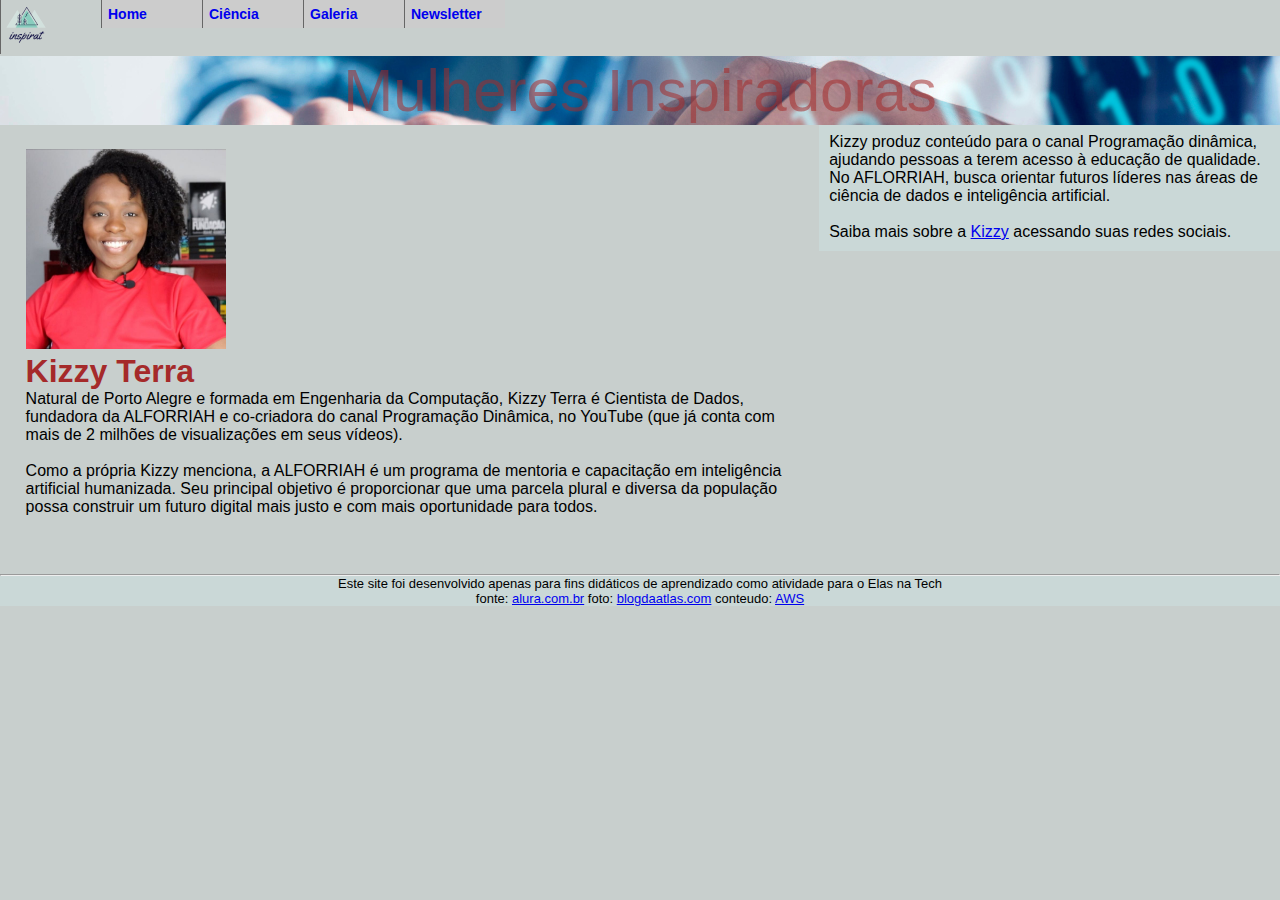
<file: index.html>
<!DOCTYPE html>
<html lang="pt-BR">

<head>
  <meta charset="UTF-8">
  <meta name="viewport" content="width=device-width, initial-scale=1.0">
  <link href="https://fonts.googleapis.com/icon?family=Material+Icons" rel="stylesheet">
  <title>Mulheres Inspiradoras</title>
  <link rel="stylesheet" href="style.css">
</head>

<body>
  <header>
    <nav id="items">
      <ul class="navega">
        <li><img src="imagem/logo.png" id="logo"></li>
        <li><a href="index.html" class="opcoes">Home</a></li>
        <li><a href="ciencia.html" class="opcoes">Ciência</a></li>
        <li><a href="galeria.html" class="opcoes">Galeria</a> </li>
        <li><a href="newsletter.html" class="opcoes">Newsletter</a></li>
      </ul>
    </nav>
  </header>

  <main>
    <section class="conteudo">
      <div class="topo">
        <p id="cabeca">Mulheres Inspiradoras</p>
      </div>
      <div class="coluna-central">
        <div class="centraliza2">
          <div class="bloco1">
            <img src="imagem/kizzy-terra.jpg" width=200px>
            <h1 id="titulo"><strong>Kizzy Terra</strong></h1>
            <p>
              Natural de Porto Alegre e formada em Engenharia da Computação, Kizzy Terra é Cientista de Dados, fundadora
              da
              ALFORRIAH e co-criadora do canal Programação Dinâmica, no YouTube (que já conta com mais de 2 milhões de
              visualizações em seus vídeos).
              <br>
              <br>
              Como a própria Kizzy menciona, a ALFORRIAH é um programa de mentoria e capacitação em inteligência
              artificial
              humanizada. Seu principal objetivo é proporcionar que uma parcela plural e diversa da população possa
              construir
              um futuro digital mais justo e com mais oportunidade para todos.
            </p>
          </div>
          <div class="bloco2">
            <p>
              Kizzy produz conteúdo para o canal Programação dinâmica,
              ajudando pessoas a terem acesso à educação de qualidade.
              <br>
              No AFLORRIAH, busca orientar futuros líderes nas áreas de ciência de dados e inteligência artificial.
              <br>
              <br>
              Saiba mais sobre a <a href="https://linklist.bio/kizzy_terra" target="_blank">Kizzy</a> acessando suas
              redes
              sociais.
            </p>
          </div>
        </div>
      </div>
    </section>
  </main>
  <footer>
    <hr>
    Este site foi desenvolvido apenas para fins didáticos de aprendizado como atividade para o Elas na Tech <br>
    fonte: <a href="https://www.alura.com.br/artigos/influenciadoras-5-mulheres-tecnologia-para-seguir"
      target="_blank">alura.com.br</a>
    foto: <a href="https://blogdaatlas.com/mulheres-na-tecnologia-para-conhecer/">blogdaatlas.com</a>
    conteudo: <a href="https://aws.amazon.com/pt/what-is/data-science/" target="_blank">AWS</a>
  </footer>
 
</body>

</html>
</file>
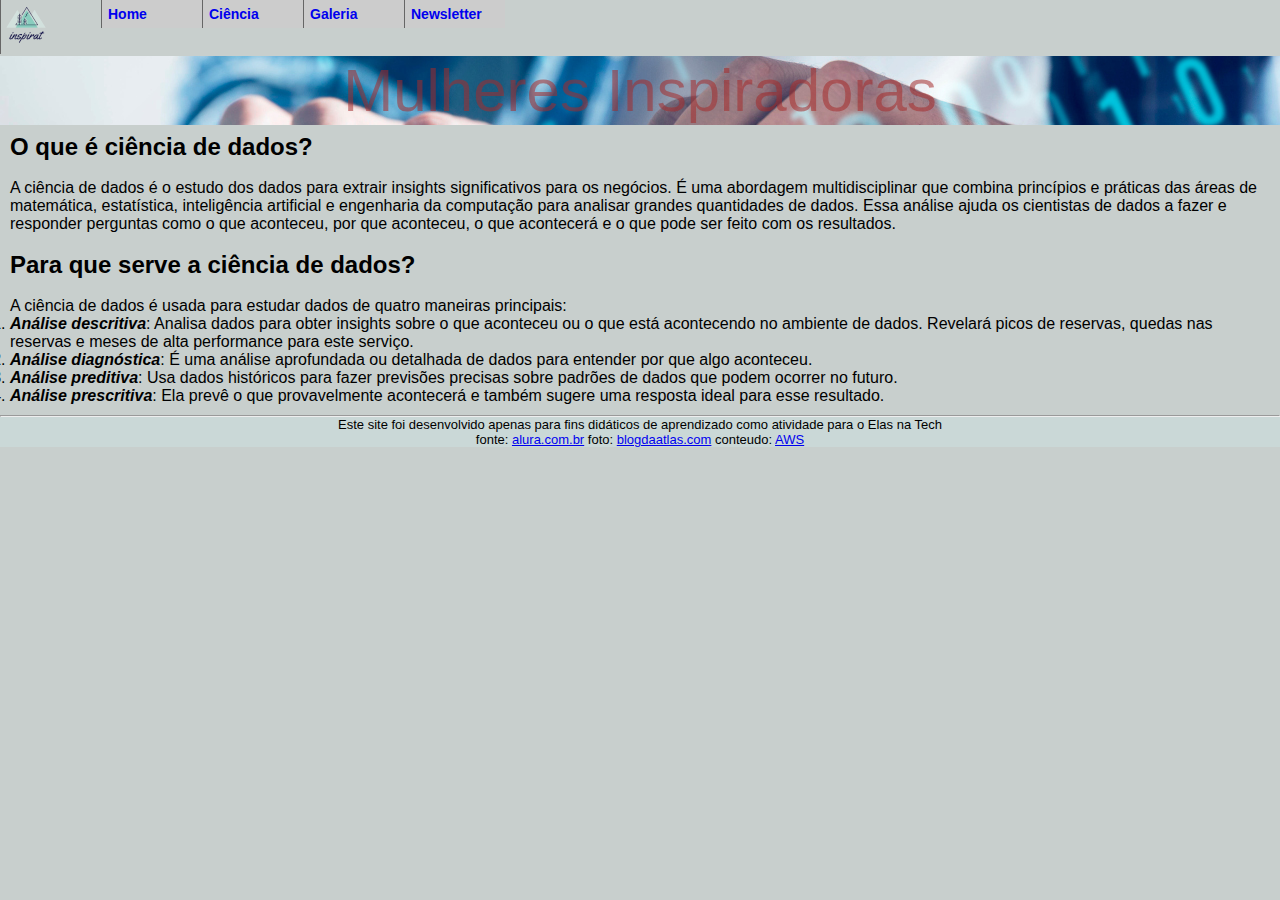
<file: ciencia.html>
<!DOCTYPE html>
<html lang="pt-BR">

<head>
  <meta charset="UTF-8">
  <meta name="viewport" content="width=device-width, initial-scale=1.0">
  <link href="https://fonts.googleapis.com/icon?family=Material+Icons" rel="stylesheet">
  <title>Mulheres Inspiradoras</title>
  <link rel="stylesheet" href="style.css">
</head>

<body>
  <header>
    <nav id="items">
      <ul class="navega">
        <li><img src="imagem/logo.png" id="logo"></li>
        <li><a href="index.html" class="opcoes">Home</a></li>
        <li><a href="ciencia.html" class="opcoes">Ciência</a></li>
        <li><a href="galeria.html" class="opcoes">Galeria</a> </li>
        <li><a href="newsletter.html" class="opcoes">Newsletter</a></li>
      </ul>
    </nav>
  </header>

  <main>
    <section class="conteudo">
      <div class="topo">
        <p id="cabeca">Mulheres Inspiradoras</p>
      </div>
      <div class="coluna-central">
        <div class="bloco3">
          <h2>O que é ciência de dados?</h2>
          <br>
          A ciência de dados é o estudo dos dados para extrair insights significativos para os negócios. É uma
          abordagem
          multidisciplinar que combina princípios e práticas das áreas de matemática, estatística, inteligência
          artificial
          e engenharia da computação para analisar grandes quantidades de dados. Essa análise ajuda os cientistas de
          dados
          a fazer e responder perguntas como o que aconteceu, por que aconteceu, o que acontecerá e o que pode ser
          feito
          com os resultados.
          <br><br>
          <h2>Para que serve a ciência de dados?</h2>
          <br>
          A ciência de dados é usada para estudar dados de quatro maneiras principais:
          <br>
          <ol>
            <li><em><strong>Análise descritiva</strong></em>:
              Analisa dados para obter insights sobre o que aconteceu ou o que está acontecendo no ambiente de dados.
              Revelará picos de reservas, quedas nas reservas e meses de alta performance para este serviço.</li>
            <li><em><strong>Análise diagnóstica</strong></em>:
              É uma análise aprofundada ou detalhada de dados para entender por que algo aconteceu.</li>
            <li><em><strong>Análise preditiva</strong></em>:
              Usa dados históricos para fazer previsões precisas sobre padrões de dados que podem ocorrer no futuro.
            </li>
            <li><em><strong>Análise prescritiva</strong></em>:
              Ela prevê o que provavelmente acontecerá e também sugere uma resposta ideal para esse resultado.</li>
          </ol>
        </div>
      </div>
    </section>
  </main>
  <footer>
    <hr>
    Este site foi desenvolvido apenas para fins didáticos de aprendizado como atividade para o Elas na Tech <br>
    fonte: <a href="https://www.alura.com.br/artigos/influenciadoras-5-mulheres-tecnologia-para-seguir"
      target="_blank">alura.com.br</a>
    foto: <a href="https://blogdaatlas.com/mulheres-na-tecnologia-para-conhecer/">blogdaatlas.com</a>
    conteudo: <a href="https://aws.amazon.com/pt/what-is/data-science/" target="_blank">AWS</a>
  </footer>
</body>

</html>
</file>
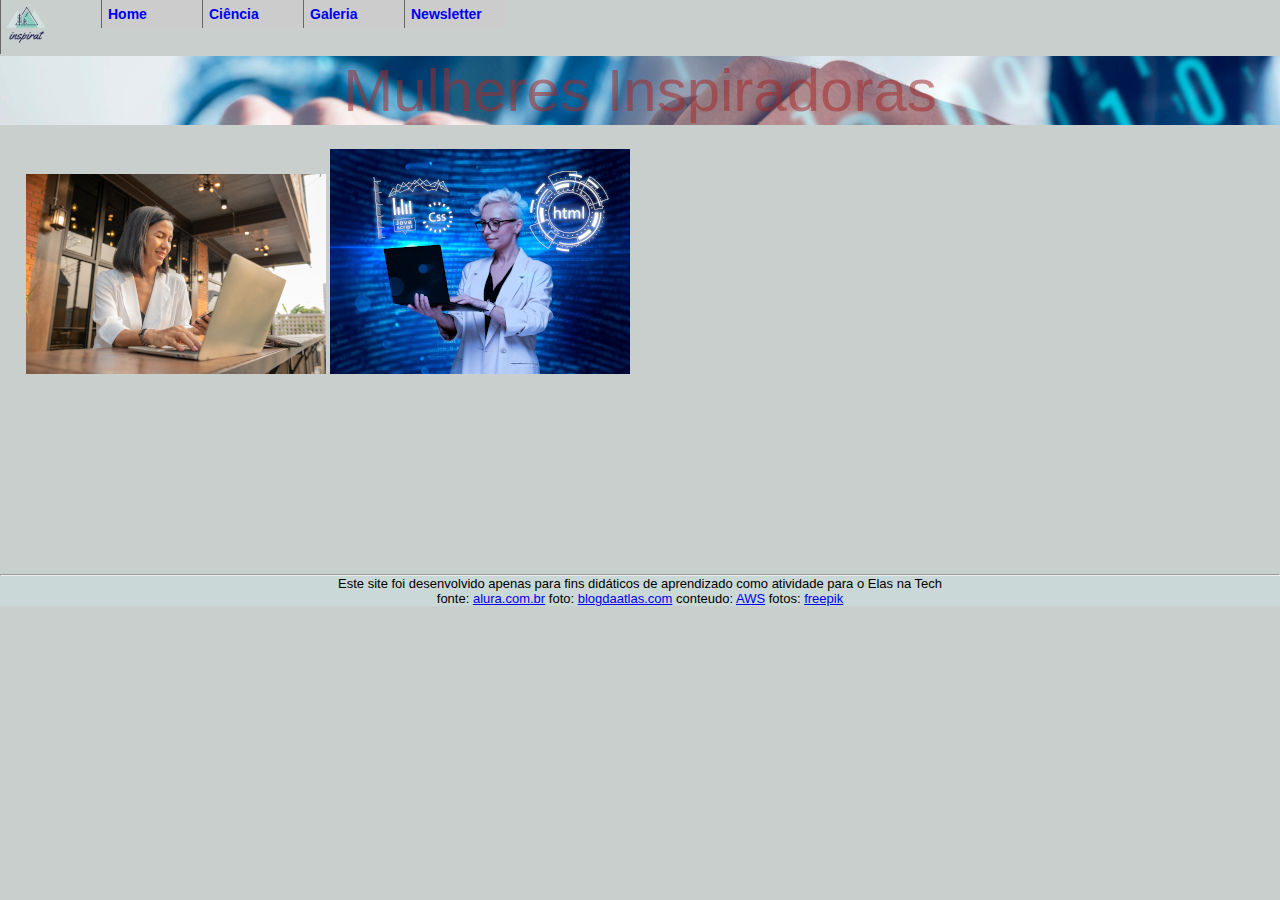
<file: galeria.html>
<!DOCTYPE html>
<html lang="pt-BR">

<head>
  <meta charset="UTF-8">
  <meta name="viewport" content="width=device-width, initial-scale=1.0">
  <link href="https://fonts.googleapis.com/icon?family=Material+Icons" rel="stylesheet">
  <title>Mulheres Inspiradoras</title>
  <link rel="stylesheet" href="style.css">
</head>

<body>
  <header>
    <nav id="items">
      <ul class="navega">
        <li><img src="imagem/logo.png" id="logo"></li>
        <li><a href="index.html" class="opcoes">Home</a></li>
        <li><a href="ciencia.html" class="opcoes">Ciência</a></li>
        <li><a href="galeria.html" class="opcoes">Galeria</a> </li>
        <li><a href="newsletter.html" class="opcoes">Newsletter</a></li>
      </ul>
    </nav>
  </header>

  <main>
    <section class="conteudo">
      <div class="topo">
        <p id="cabeca">Mulheres Inspiradoras</p>
      </div>
      <div class="coluna-central">
        <div class="bloco1">
          <img src="imagem/1.jpg">
          <img src="imagem/3.jpg">
        </div>
      </div>
    </section>
  </main>
  <footer>
    <hr>
    Este site foi desenvolvido apenas para fins didáticos de aprendizado como atividade para o Elas na Tech <br>
    fonte: <a href="https://www.alura.com.br/artigos/influenciadoras-5-mulheres-tecnologia-para-seguir"
      target="_blank">alura.com.br</a>
    foto: <a href="https://blogdaatlas.com/mulheres-na-tecnologia-para-conhecer/">blogdaatlas.com</a>
    conteudo: <a href="https://aws.amazon.com/pt/what-is/data-science/" target="_blank">AWS</a>
    fotos: <a href="https://br.freepik.com" target="_blank">freepik</a>
  </footer>
</body>

</html>
</file>
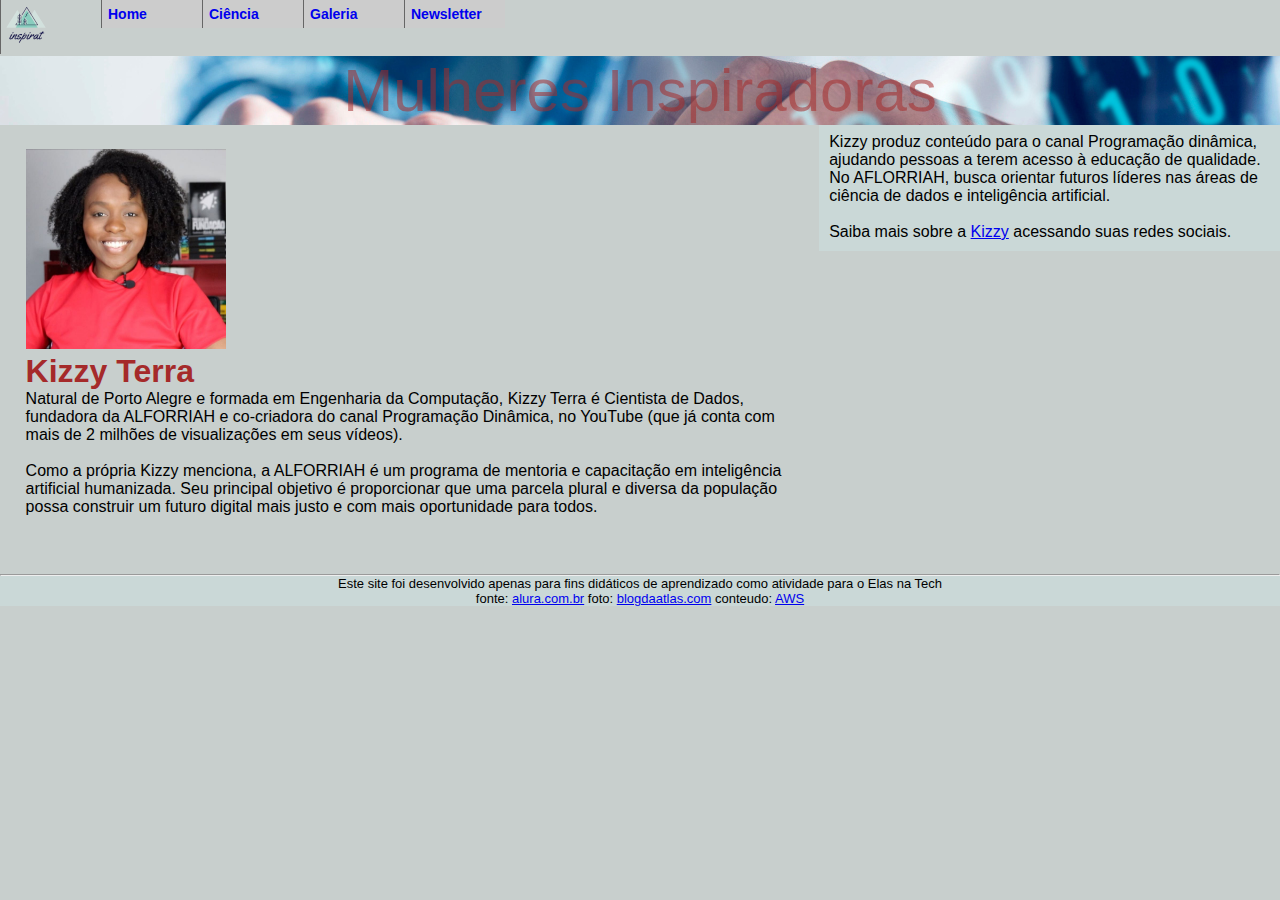
<file: mulheres.html>
<!DOCTYPE html>
<html lang="pt-BR">

<head>
  <meta charset="UTF-8">
  <meta name="viewport" content="width=device-width, initial-scale=1.0">
  <link href="https://fonts.googleapis.com/icon?family=Material+Icons" rel="stylesheet">
  <title>Mulheres Inspiradoras</title>
  <link rel="stylesheet" href="style.css">
</head>

<body>
  <header>
    <nav id="items">
      <ul class="navega">
        <li><img src="imagem/logo.png" id="logo"></li>
        <li><a href="index.html" class="opcoes">Home</a></li>
        <li><a href="ciencia.html" class="opcoes">Ciência</a></li>
        <li><a href="galeria.html" class="opcoes">Galeria</a> </li>
        <li><a href="newsletter.html" class="opcoes">Newsletter</a></li>
      </ul>
    </nav>
  </header>

  <main>
    <section class="conteudo">
      <div class="topo">
        <p id="cabeca">Mulheres Inspiradoras</p>
      </div>
      <div class="coluna-central">
        <div class="centraliza2">
          <div class="bloco1">
            <img src="imagem/kizzy-terra.jpg" width=200px>
            <h1 id="titulo"><strong>Kizzy Terra</strong></h1>
            <p>
              Natural de Porto Alegre e formada em Engenharia da Computação, Kizzy Terra é Cientista de Dados, fundadora
              da
              ALFORRIAH e co-criadora do canal Programação Dinâmica, no YouTube (que já conta com mais de 2 milhões de
              visualizações em seus vídeos).
              <br>
              <br>
              Como a própria Kizzy menciona, a ALFORRIAH é um programa de mentoria e capacitação em inteligência
              artificial
              humanizada. Seu principal objetivo é proporcionar que uma parcela plural e diversa da população possa
              construir
              um futuro digital mais justo e com mais oportunidade para todos.
            </p>
          </div>
          <div class="bloco2">
            <p>
              Kizzy produz conteúdo para o canal Programação dinâmica,
              ajudando pessoas a terem acesso à educação de qualidade.
              <br>
              No AFLORRIAH, busca orientar futuros líderes nas áreas de ciência de dados e inteligência artificial.
              <br>
              <br>
              Saiba mais sobre a <a href="https://linklist.bio/kizzy_terra" target="_blank">Kizzy</a> acessando suas
              redes
              sociais.
            </p>
          </div>
        </div>
      </div>
    </section>
  </main>
  <footer>
    <hr>
    Este site foi desenvolvido apenas para fins didáticos de aprendizado como atividade para o Elas na Tech <br>
    fonte: <a href="https://www.alura.com.br/artigos/influenciadoras-5-mulheres-tecnologia-para-seguir"
      target="_blank">alura.com.br</a>
    foto: <a href="https://blogdaatlas.com/mulheres-na-tecnologia-para-conhecer/">blogdaatlas.com</a>
    conteudo: <a href="https://aws.amazon.com/pt/what-is/data-science/" target="_blank">AWS</a>
  </footer>
 
</body>

</html>
</file>
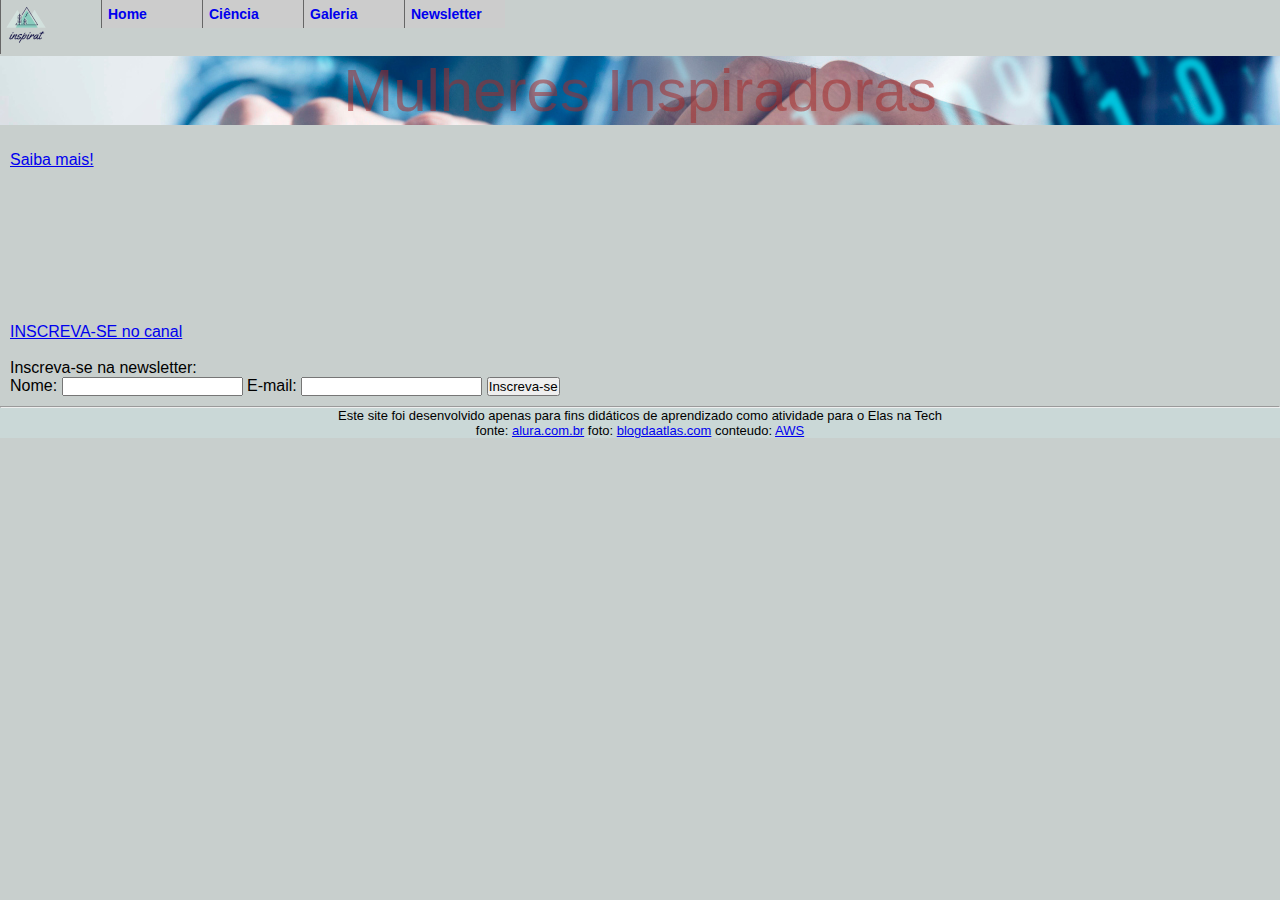
<file: newsletter.html>
<!DOCTYPE html>
<html lang="pt-BR">

<head>
  <meta charset="UTF-8">
  <meta name="viewport" content="width=device-width, initial-scale=1.0">
  <link href="https://fonts.googleapis.com/icon?family=Material+Icons" rel="stylesheet">
  <title>Mulheres Inspiradoras</title>
  <link rel="stylesheet" href="style.css">
</head>

<body>
  <header>
    <nav id="items">
      <ul class="navega">
        <li><img src="imagem/logo.png" id="logo"></li>
        <li><a href="index.html" class="opcoes">Home</a></li>
        <li><a href="ciencia.html" class="opcoes">Ciência</a></li>
        <li><a href="galeria.html" class="opcoes">Galeria</a> </li>
        <li><a href="newsletter.html" class="opcoes">Newsletter</a></li>
      </ul>
    </nav>
  </header>

  <main>
    <section class="conteudo">
      <div class="topo">
        <p id="cabeca">Mulheres Inspiradoras</p>
      </div>
      <div class="coluna-central">
        <div class="bloco3">
          <br>
          <a href="https://blog.programacaodinamica.com.br/" target="_blank">Saiba mais!</a>
          <br>

          <iframe src="https://www.youtube.com/embed/zl2c4xfU8ko" title="YouTube video player" frameborder="0"
            allow="accelerometer; autoplay; clipboard-write; encrypted-media; gyroscope; picture-in-picture; web-share"
            allowfullscreen></iframe>

          <br>
          <a class="youtube" href="https://www.youtube.com/programacaodinamica" target="_blank">INSCREVA-SE no
            canal</a>
          <br><br>

          Inscreva-se na newsletter:<br>
          <form>
            <label for="name">Nome:</label>
            <input type="text" id="name" />
            <label for="mail">E-mail:</label>
            <input type="email" id="mail" />
            <button button type="button" onclick="alert('Faz de conta que foi! xD')">Inscreva-se</button>
          </form>

        </div>
      </div>

    </section>

  </main>

  <footer>
    <hr>
    Este site foi desenvolvido apenas para fins didáticos de aprendizado como atividade para o Elas na Tech <br>
    fonte: <a href="https://www.alura.com.br/artigos/influenciadoras-5-mulheres-tecnologia-para-seguir"
      target="_blank">alura.com.br</a>
    foto: <a href="https://blogdaatlas.com/mulheres-na-tecnologia-para-conhecer/">blogdaatlas.com</a>
    conteudo: <a href="https://aws.amazon.com/pt/what-is/data-science/" target="_blank">AWS</a>
  </footer>
</body>

</html>
</file>
<file: style.css>
* {
  padding: 0px;
  margin: 0px;
}

body {
  background-color: rgba(174, 185, 181, 0.683);
  font-family: Arial, Helvetica, sans-serif;
}

nav {
  width: auto;
}

.navega ul {
  list-style: none;
  margin-top: 0;
}

.navega li {
  display: inline;
  float: left;
  width: 100px;
  border-left: #666666 thin solid;
}

a.opcoes {
  display: block;
  text-decoration: none;
  padding: 6px;
  background-color: #CCCCCC;
  font-family: Verdana, Arial, Helvetica, sans-serif;
  font-size: 14px;
  font-weight: bold;
}

.coluna-central {
  justify-content: center;
  align-items: center;
}

#titulo {
  color: brown;
}

#cabeca {
  font-family: Impact, 'Arial Narrow Bold', sans-serif;
  font-size: 60px;
  color: rgba(165, 42, 42, 0.541);
}

.topo {
  justify-content: center;
  align-items: center;
  top: 0.1rem;
  position: relative;
  padding: 0px;
  background-image: url(imagem/topo.jpg);
  width: 100%;
  display: flex;
}

.bloco1 {
  position: relative;
  float: left;
  height: 14vh;
  width: 60%;
  padding: 2%;
  height: 400px;
}

.bloco2 {
  display: flex;
  background-color: rgba(205, 225, 225, 0.516);
  padding: 10px;
}

.bloco3 {
  padding: 10px;
  justify-content: center;
  align-items: center;
}

.video {
  width: 700;
  height: 400;
}

footer {
  position: block;
  float: left;
  width: 100%;
  height: 30%;
  text-align: center;
  font-size: small;
  background-color: rgba(205, 225, 225, 0.516);
}

@media all and (max-width: 768px) {
  i {
    visibility: visible;
  }

  #logo {
    display: none;
  }

  #cabeca {
    font-size: 30px;
  }

  .coluna-central {
    justify-content: center;
    align-items: center;
  }

  .topo {
    font-size: 30px;
  }

  .bloco1 {
    position: block;
    width: 80%;
    height: 80%;
    padding-top: 5%;
  }

  .bloco2 {
    position: block;
    padding-top: 1rem;
    width: 80%;
  }

  .video {
    width: 300;
    height: 100;
  }

  footer {
    position: block;
    bottom: 0;
    width: 100%;
    height: 30%;
  }
}
</file>
